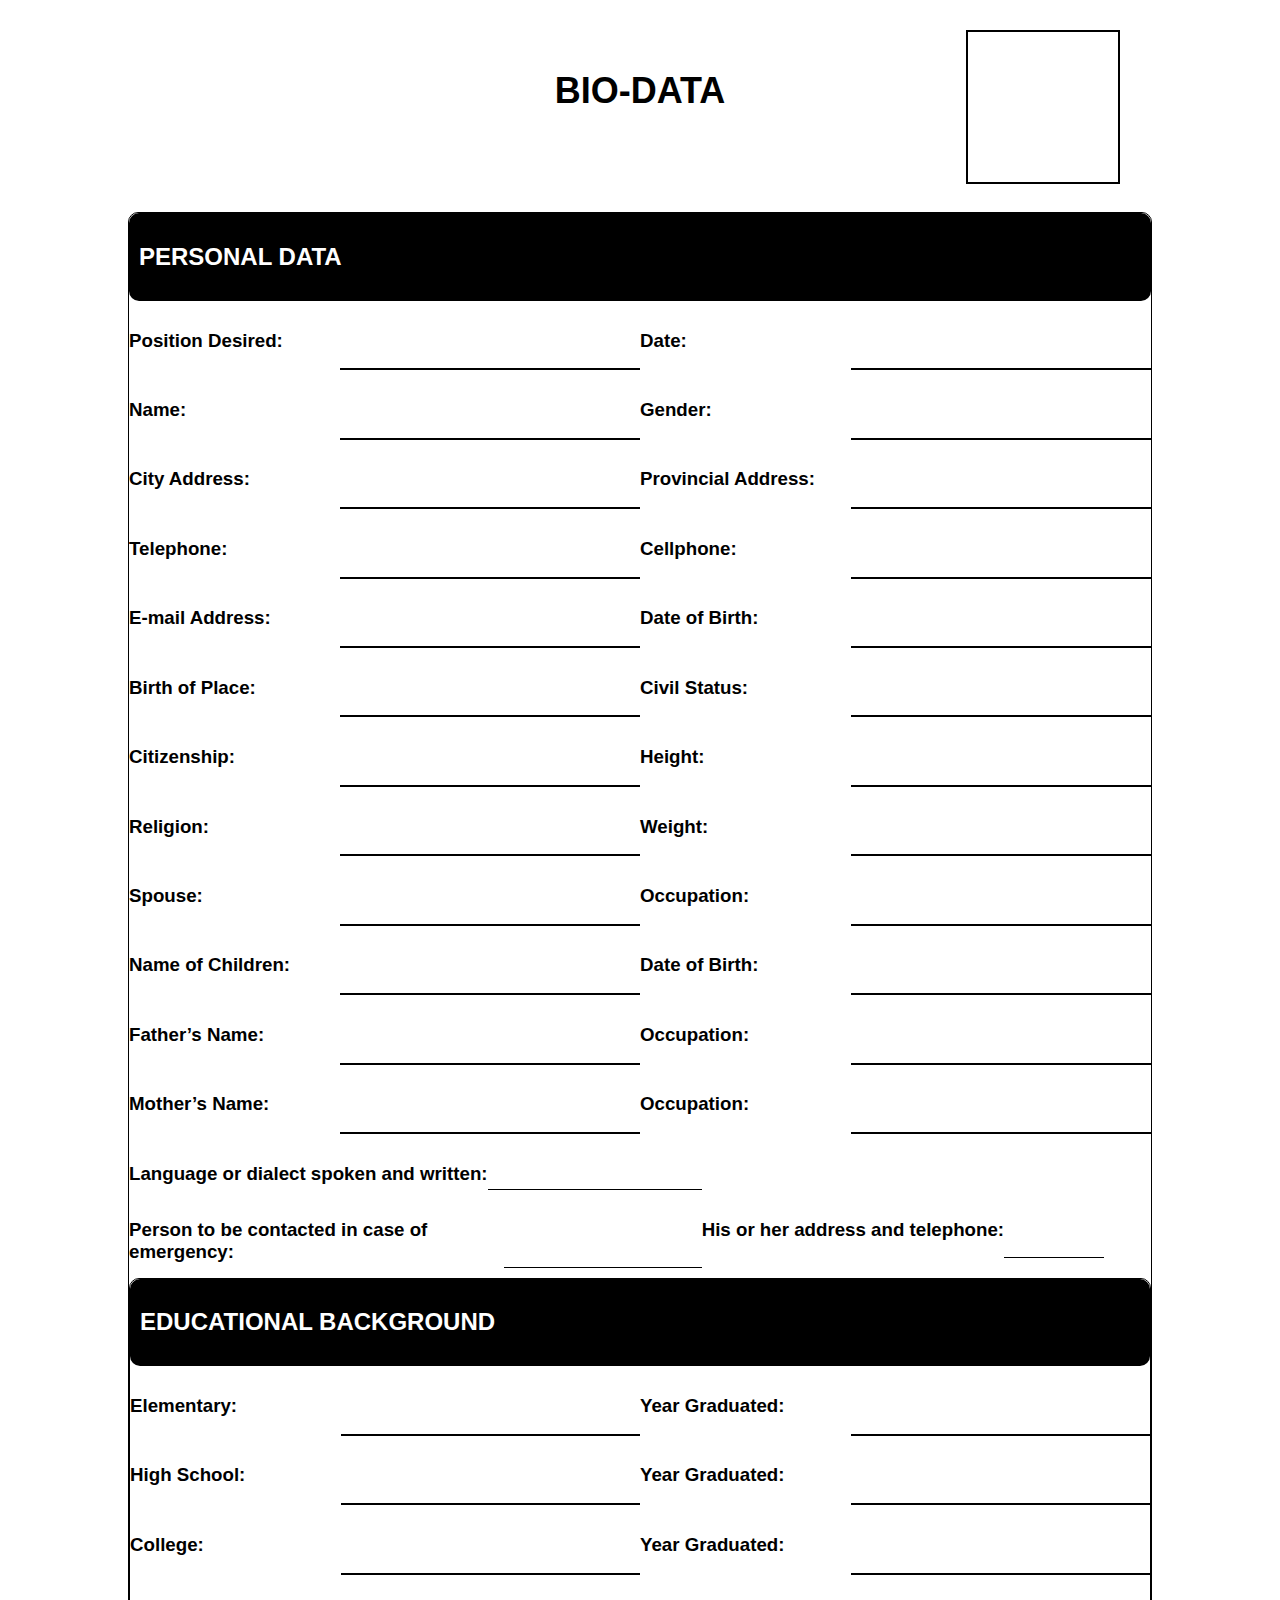
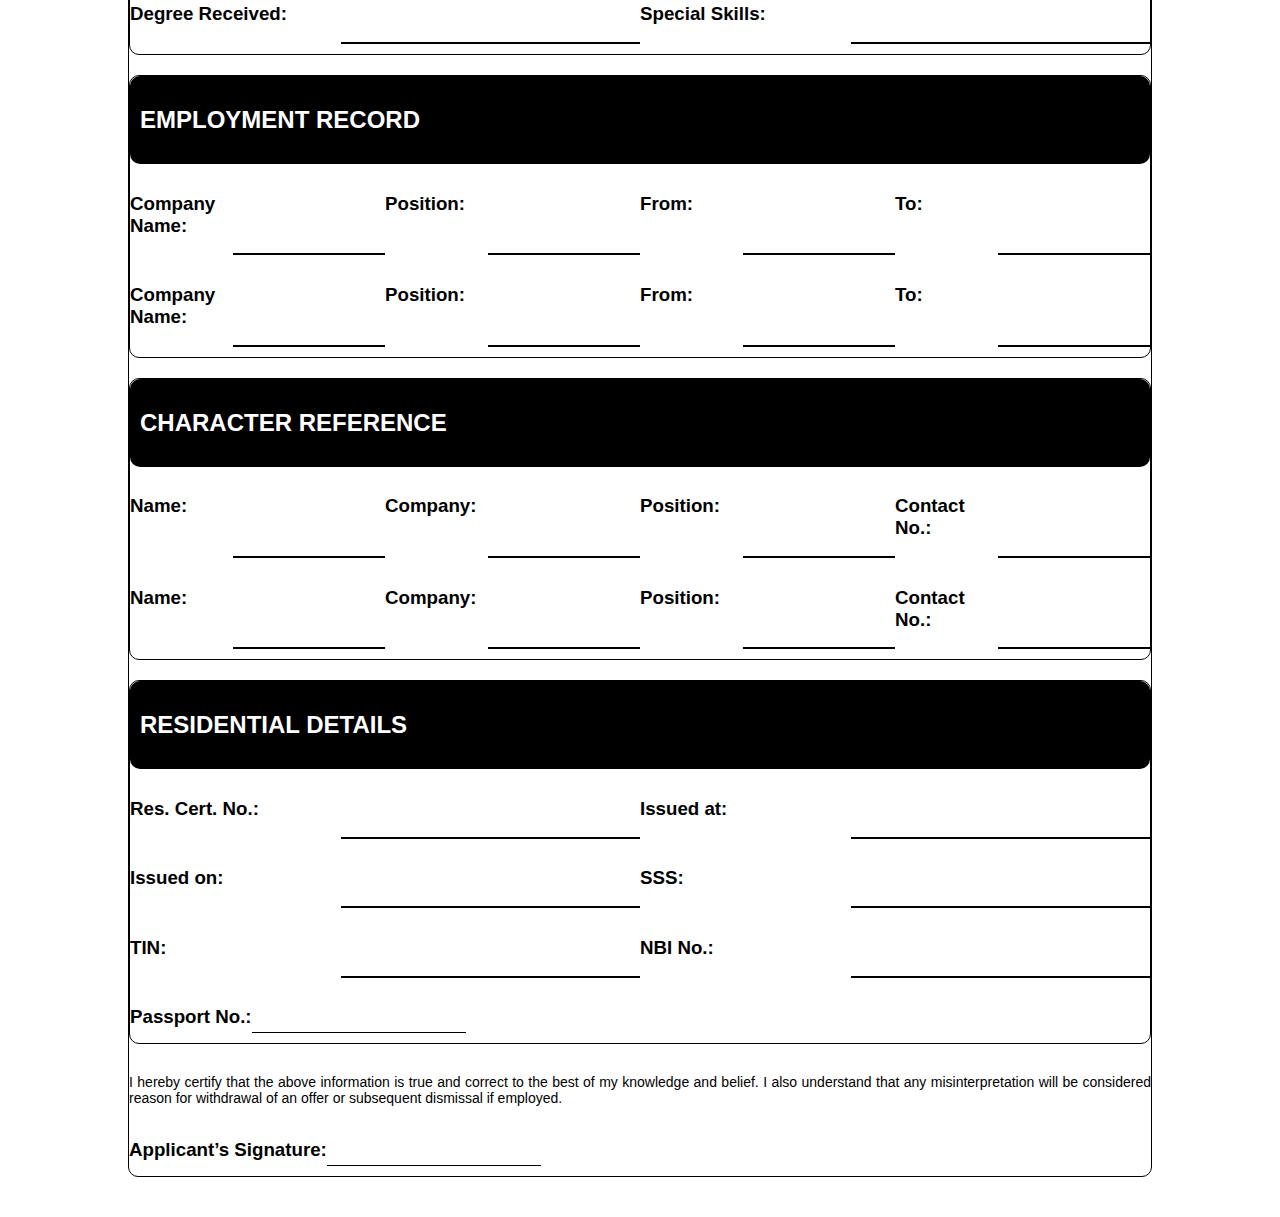
<file: activity3.html.html>
<!DOCTYPE html>
<html lang="en">
<head>
    <meta charset="UTF-8">
    <meta name="viewport" content="width=device-width, initial-scale=1.0">
    <title>Bio-Data Form</title>
    <style>
        body {
    font-family: Arial, sans-serif;
    margin: 0;
    padding: 0;
    background-color: #fff;
    color: #000;
}

.container {
    width: 80%;
    margin: 0 auto;
    padding: 20px;
}

.header {
    text-align: center;
    margin-bottom: 20px;
}

.header h1 {
    font-size: 36px;
    margin: 50px;
    margin-bottom: 100px;
}

.photo-box {
    width: 150px;
    height: 150px;
    border: 2px solid black;
    margin: 20px auto;
    position: absolute;
    right: 160px;
    top: 10px;
}

.section {
    margin-bottom: 20px;
    border: 1px solid #000;
    border-radius: 10px;
}

.section-title {
    background-color: #000;
    border-radius: 10px;
    color: #fff;
    padding: 10px;
    font-weight: bold;
    text-transform: uppercase;
    margin-bottom: 10px;
}

.form-group {
    display: flex;
    justify-content: space-between;
    margin-bottom: 10px;
}

.form-group h3 {
    width: 40%;
    font-weight: bold;
}

.form-group input {
    width: 55%;
    padding: 5px;
    border-bottom: 2px solid black; /* Only the bottom border will be visible */
border-top: none;    /* No top border */
border-left: none;   /* No left border */
border-right: none;  
}

.form-group-full {
    margin-bottom: 10px;
    display: flex;
}

.form-group-full h3 {
    display: block;
    font-weight: bold;
    margin-bottom: 5px;
}

.form-group-full input {
    width: 20%;
    padding: 5px;
    border: 1px solid #ccc;
    border: none;
    border-bottom: 1px solid #000;
}

.footer {
    margin-top: 30px;
}

.footer p {
    font-size: 14px;
    text-align: justify;
}
    </style>
</head>
<body>
    <div class="container">
        <div class="header">
            <h1>BIO-DATA</h1>
            <div class="photo-box"></div>
        </div>

        <div class="section">
            <div class="section-title">
                <h2>PERSONAL DATA </h2>
            </div>
            <div class="form-group">
                <h3>Position Desired:</h3><input type="text">
                <h3>Date:</h3><input type="text">
            </div>
            
            <div class="form-group">
                <h3>Name:</h3><input type="text">
                <h3>Gender:</h3><input type="text">
            </div>
            <div class="form-group">
                <h3>City Address:</h3><input type="text">
                <h3>Provincial Address:</h3><input type="text">
            </div>
            <div class="form-group">
                <h3>Telephone:</h3><input type="text">
                <h3>Cellphone:</h3><input type="text">
            </div>
            <div class="form-group">
                <h3>E-mail Address:</h3><input type="text">
                <h3>Date of Birth:</h3><input type="text">
            </div>
            <div class="form-group">
                <h3>Birth of Place:</h3><input type="text">
                <h3>Civil Status:</h3><input type="text">
            </div>
            <div class="form-group">
                <h3>Citizenship:</h3><input type="text">
                <h3>Height:</h3><input type="text">
            </div>
            <div class="form-group">
                <h3>Religion:</h3><input type="text">
                <h3>Weight:</h3><input type="text">
            </div>
            <div class="form-group">
                <h3>Spouse:</h3><input type="text">
                <h3>Occupation:</h3><input type="text">
            </div>
            <div class="form-group">
                <h3>Name of Children:</h3><input type="text">
                <h3>Date of Birth:</h3><input type="text">
            </div>
            <div class="form-group">
                <h3>Father’s Name:</h3><input type="text">
                <h3>Occupation:</h3><input type="text">
            </div>
            <div class="form-group">
                <h3>Mother’s Name:</h3><input type="text">
                <h3>Occupation:</h3><input type="text">
            </div>
            <div class="form-group-full">
                <h3>Language or dialect spoken and written:</h3><input type="text">
            </div>
            <div class="form-group-full">
                <h3>Person to be contacted in case of emergency:</h3><input type="text">
                
                <div class="form-group-full">
                <h3>His or her address and telephone:</h3><input type="text">
            </div>
        </div>


        <div class="section">
            <div class="section-title">
            <h2>EDUCATIONAL BACKGROUND</h2>
            </div>
            <div class="form-group">
                <h3>Elementary:</h3><input type="text">
                <h3>Year Graduated:</h3><input type="text">
            </div>
            <div class="form-group">
                <h3>High School:</h3><input type="text">
                <h3>Year Graduated:</h3><input type="text">
            </div>
            <div class="form-group">
                <h3>College:</h3><input type="text">
                <h3>Year Graduated:</h3><input type="text">
            </div>
            <div class="form-group">
                <h3>Degree Received:</h3><input type="text">
                <h3>Special Skills:</h3><input type="text">
            </div>
        </div>

        <div class="section">
            <div class="section-title">
            <h2>EMPLOYMENT RECORD</h2>
            
            </div>
            <div class="form-group">
                <h3>Company Name:</h3><input type="text">
                <h3>Position:</h3><input type="text">
                <h3>From:</h3><input type="text">
                <h3>To:</h3><input type="text">
            </div>
            <div class="form-group">
                <h3>Company Name:</h3><input type="text">
                <h3>Position:</h3><input type="text">
                <h3>From:</h3><input type="text">
                <h3>To:</h3><input type="text">
            </div>
        </div>

        <div class="section">
            <div class="section-title">
            <h2>CHARACTER REFERENCE</h2>
            
            </div>
            <div class="form-group">
                <h3>Name:</h3><input type="text">
                <h3>Company:</h3><input type="text">
                <h3>Position:</h3><input type="text">
                <h3>Contact No.:</h3><input type="text">
            </div>
            <div class="form-group">
                <h3>Name:</h3><input type="text">
                <h3>Company:</h3><input type="text">
                <h3>Position:</h3><input type="text">
                <h3>Contact No.:</h3><input type="text">
            </div>
        </div>

        <div class="section">
            
            <div class="section-title">
            <h2>RESIDENTIAL DETAILS</h2>
            </div>
            <div class="form-group">
                <h3>Res. Cert. No.:</h3><input type="text">
                <h3>Issued at:</h3><input type="text">
            </div>
            <div class="form-group">
                <h3>Issued on:</h3><input type="text">
                <h3>SSS:</h3><input type="text">
            </div>
            <div class="form-group">
                <h3>TIN:</h3><input type="text">
                <h3>NBI No.:</h3><input type="text">
            </div>
            <div class="form-group-full">
                <h3>Passport No.:</h3><input type="text">
            </div>
        </div>

        <div class="footer">
            <p>I hereby certify that the above information is true and correct to the best of my knowledge and belief. I also understand that any misinterpretation will be considered reason for withdrawal of an offer or subsequent dismissal if employed.</p>
            <div class="form-group-full">
                <h3>Applicant’s Signature:</h3><input type="text">
            </div>
        </div>
    </div>
</body>
</html>
</file>
